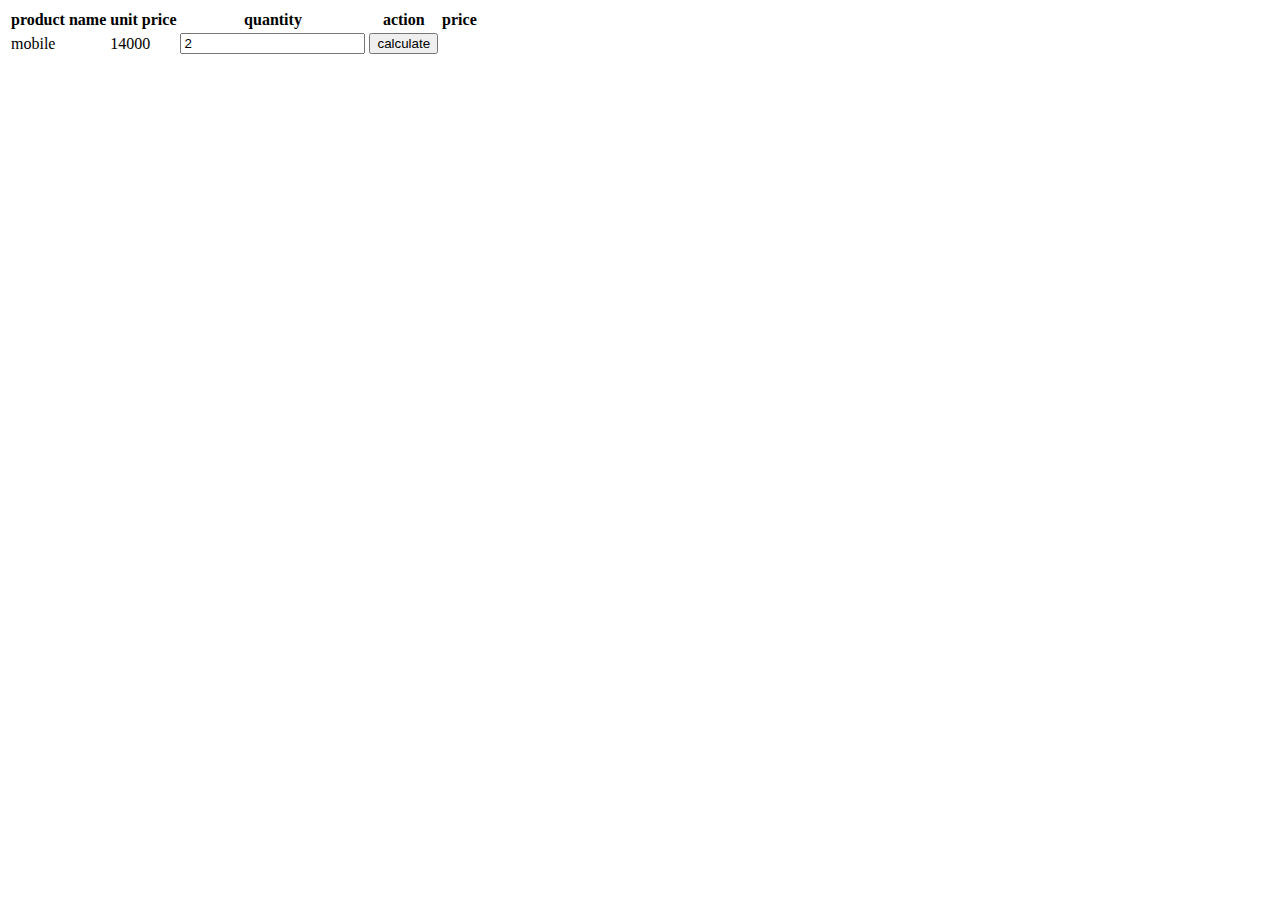
<file: calci/index.html>
<!doctype html>
<html lang="en">
  <head>
    <meta charset="utf-8">
    <meta name="viewport" content="width=device-width, initial-scale=1">
    <title>Bootstrap demo</title>
    <link href="https://cdn.jsdelivr.net/npm/bootstrap@5.2.0/dist/css/bootstrap.min.css" rel="stylesheet" integrity="sha384-gH2yIJqKdNHPEq0n4Mqa/HGKIhSkIHeL5AyhkYV8i59U5AR6csBvApHHNl/vI1Bx" crossorigin="anonymous">
    
  </head>
  <body>
    <table class="table">
        <tr>
        <th  >product name</th>
        <th>unit price</th>
        <th>quantity</th>
        <th>action</th>
        <th>price</th>
    
        </tr>
        <tr>
            <td >mobile</td>
            <td id="unitprice">14000</td>
            <td>
                <input type="text" id="quantity" value="2">

            </td>
            <td>
                <button id="btns">calculate</button>
            </td>
            <td id="price"></td>
        </tr>
        </table>
        <script src="script.js/main.js"></script>




   
    <script src="https://cdn.jsdelivr.net/npm/bootstrap@5.2.0/dist/js/bootstrap.bundle.min.js" integrity="sha384-A3rJD856KowSb7dwlZdYEkO39Gagi7vIsF0jrRAoQmDKKtQBHUuLZ9AsSv4jD4Xa" crossorigin="anonymous"></script>
  </body>
</html>
</file>
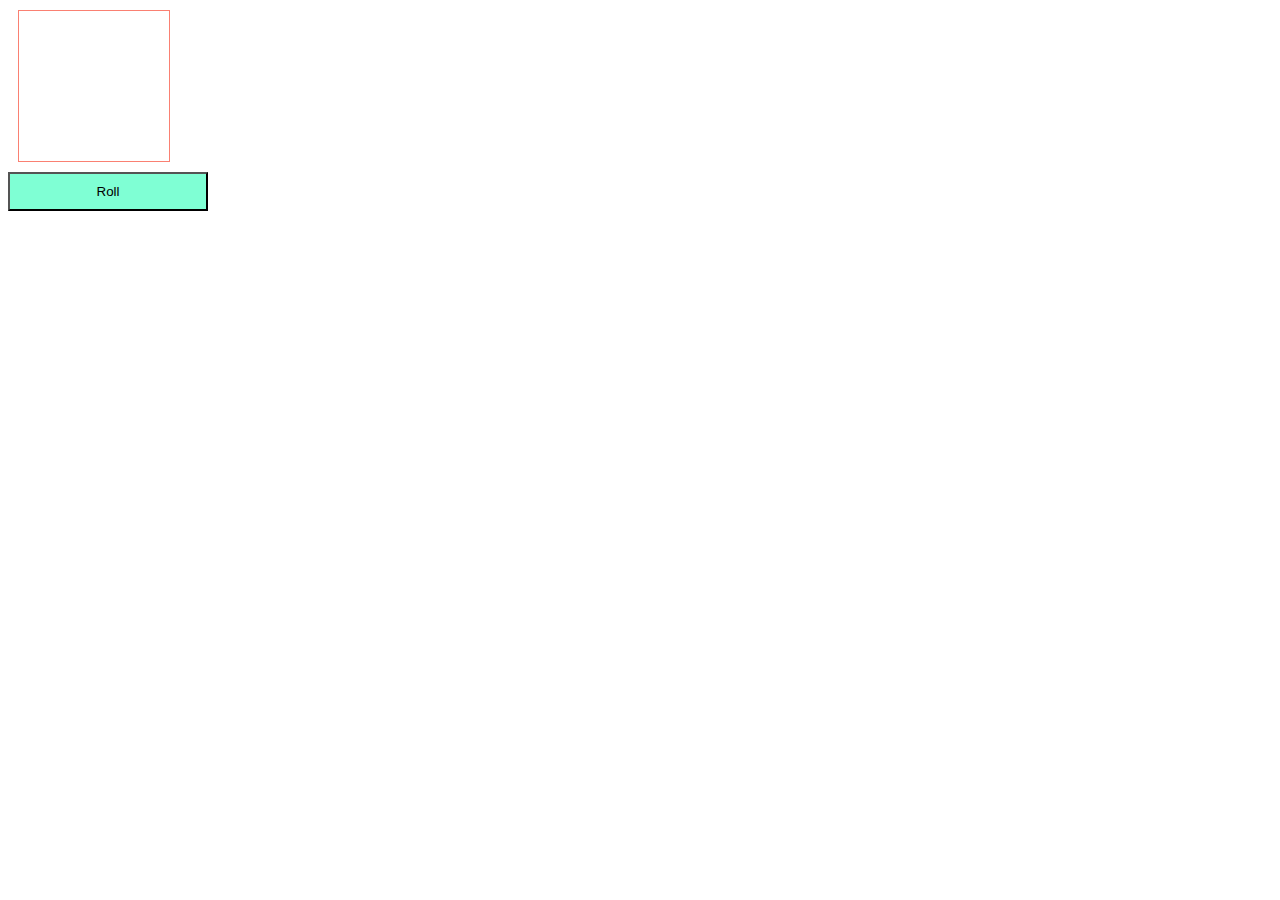
<file: dice/index.html>
<!DOCTYPE html>
<html lang="en">
<head>
    <meta charset="UTF-8">
    <meta http-equiv="X-UA-Compatible" content="IE=edge">
    <meta name="viewport" content="width=device-width, initial-scale=1.0">
    <link rel="stylesheet" href="css/main.css">

    <title>Document</title>
</head>
<body>
    <h1 id="box"></h1>
    <button id="button" >Roll</button>
    <script src="js/script.js"></script>
    
</body>
</html>
</file>
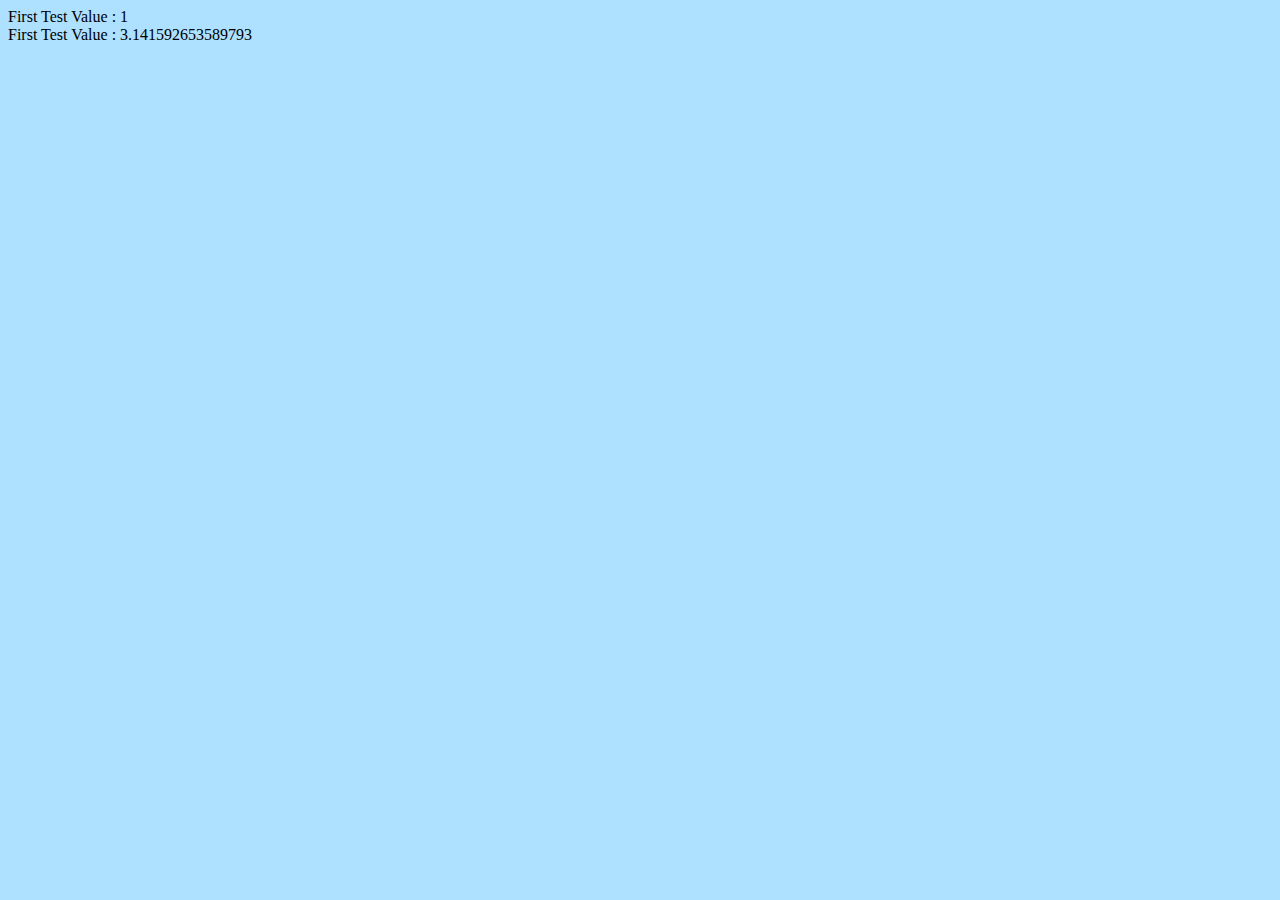
<file: math/index.html>
<!DOCTYPE html>
<html lang="en">
<head>
    <meta charset="UTF-8">
    <meta http-equiv="X-UA-Compatible" content="IE=edge">
    <meta name="viewport" content="width=device-width, initial-scale=1.0">
    <title>Document</title>
    <link rel="stylesheet" href="css/main.css">
    <script src="js/math.js"></script>
  
</head>
<body>
    
    <script type="text/javascript">
        var value = Math.abs(1);
        document.write("First Test Value : " + value );
        document.write("<br/>")
        var value = Math.acos(-1);
        document.write("First Test Value : " + value ); 
        
    </script>

    
</body>
</html>
</file>
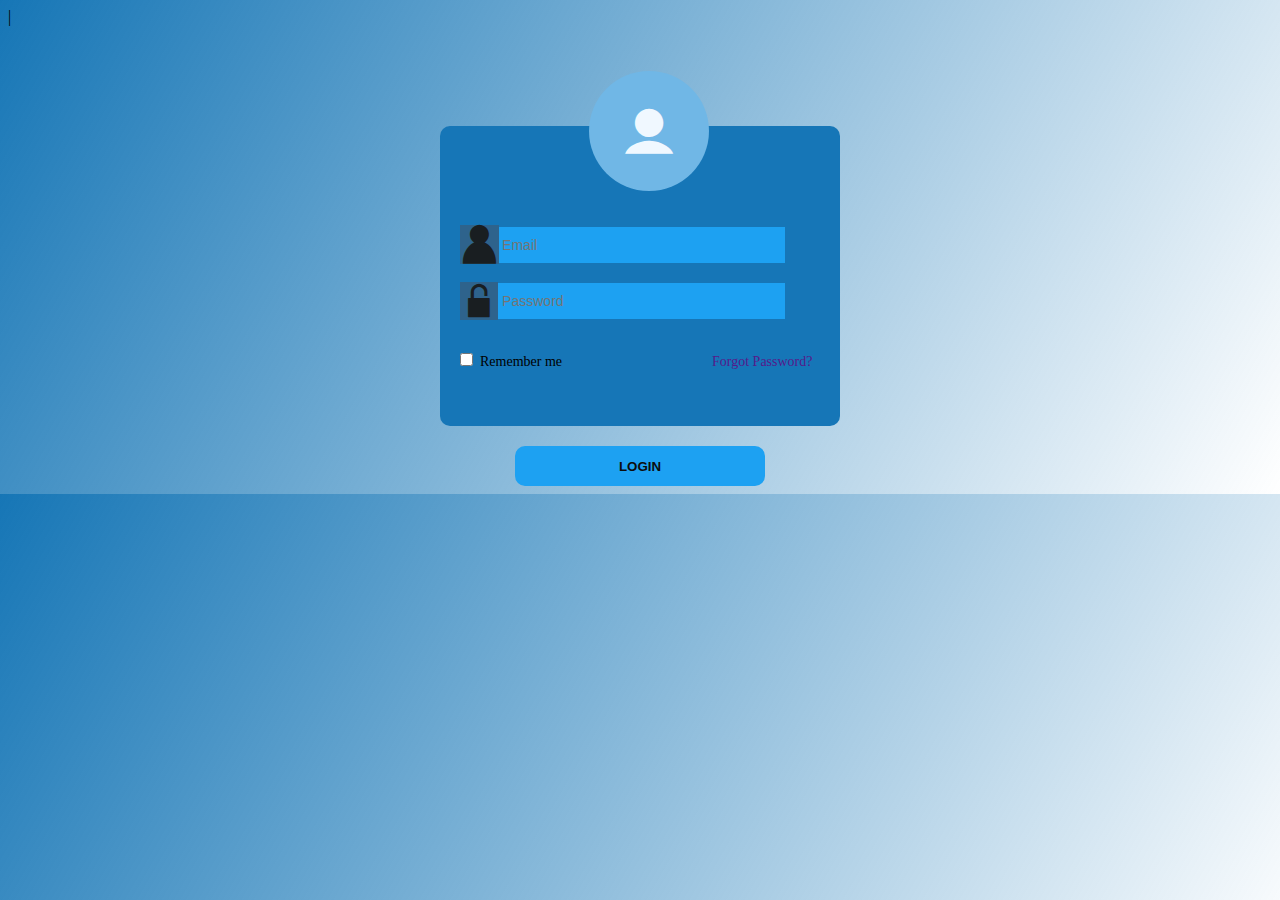
<file: expressions/form/index.html>
<!DOCTYPE html>
<html lang="en">
<head>
    <meta charset="UTF-8">
    <meta http-equiv="X-UA-Compatible" content="IE=edge">
    <meta name="viewport" content="width=
    , initial-scale=1.0">
    <title>Document</title>
    <link rel="stylesheet" href="css/style.css">
    <link rel="stylesheet" href="css/icofont.css">
</head>
<body>
  |

    <div class="form">
        
            <div class="details">
                
               <div class="login">
                <input class="user-input" type="text" placeholder="        Email">
                <div class="mail-icon"> <i class="icofont-user-alt-6"></i></div>
                <br> 
                <input class="user-input" type="password" placeholder="        Password">
                <i class="icofont-unlock"></i>
                </div>
                <div class="text-box">
                    <input type="checkbox">
                 <p>Remember me  </p><a href="">Forgot Password?</a>
                
                </div>
               
                
            </div>
            <div class="flexbox">
                <div class="icon"><i class="icofont-ui-user"></i></div>
            </div>
    </div>
       
    <div class="btn"> <button type="submit">LOGIN</button></div>
   
      
  
       
   
    
    
</body>
</html>
</file>
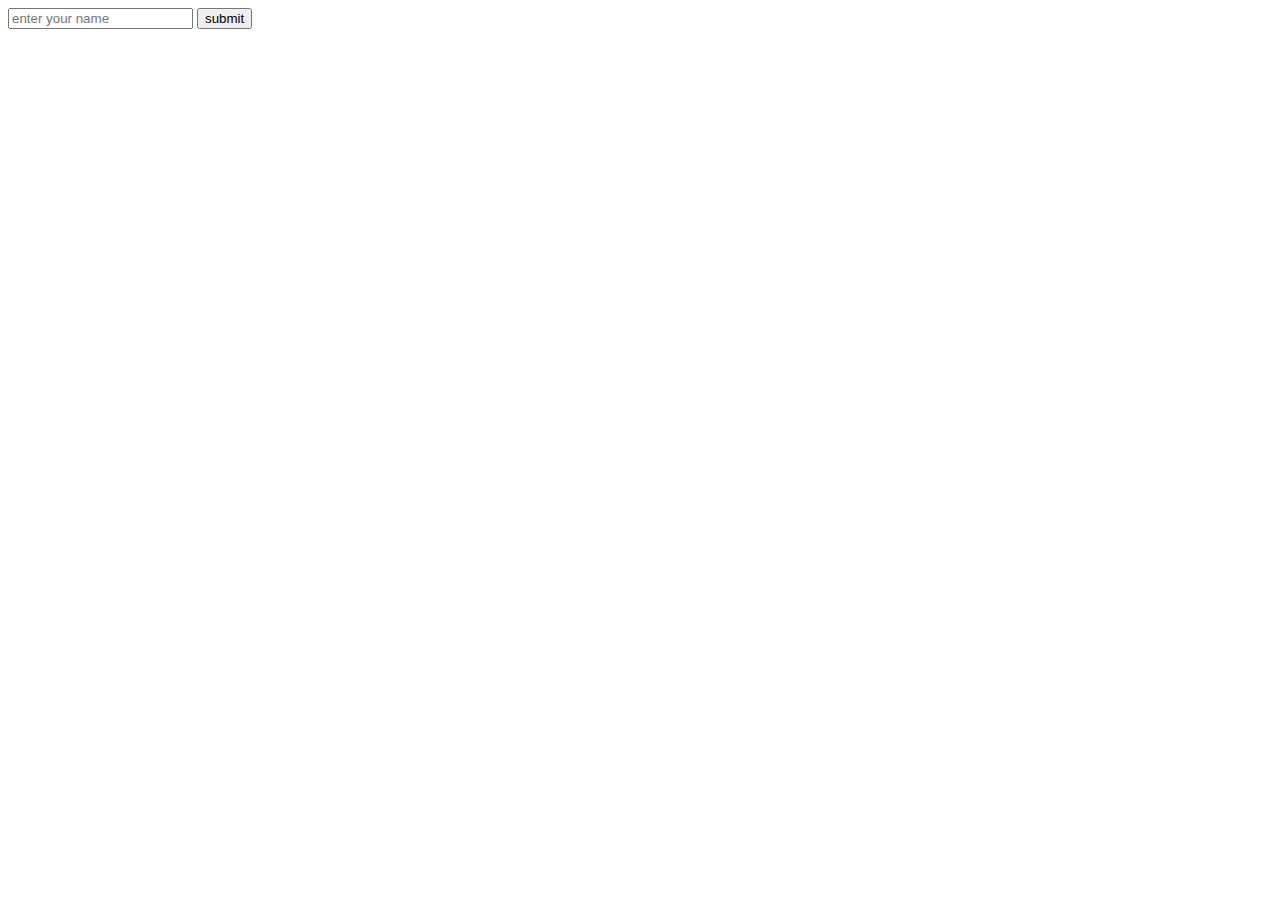
<file: form validate/demo.html>
<!DOCTYPE html>
<html lang="en">
<head>
    <meta charset="UTF-8">
    <meta http-equiv="X-UA-Compatible" content="IE=edge">
    <meta name="viewport" content="width=device-width, initial-scale=1.0">
    <title>Document</title>
</head>
<script src="demo.js"></script>
<body>
    <input type="text" id="textonly" placeholder="enter your name">
    <button>submit</button>
    
</body>
</html>
</file>
<file: dice/css/main.css>
button{
    background-color: aquamarine;
    color: black;
    padding: 10px;
    width: 200px;
    cursor: pointer;
}
#box{
    width: 100px;
    height: 100px;
    padding: 25px;
    margin: 10px 10px;
    border: 1px solid salmon;
    font-size: 32px;
}
</file>
<file: math/css/main.css>
body{
    background-color: rgb(173, 225, 255);
}
</file>
<file: expressions/form/css/style.css>
body{
background: linear-gradient(120deg, #1676b6, #3e35e000);
}
.form{
    width: 100%;
    height: auto;
    display: flex;
    justify-content: center;
    align-items: center;
    margin-top: 100px;
}

.details{
    position: relative;
    
    justify-content: center;
    align-items: center;
    width: 400px;
    height: 300px;
    border-radius: 10px;
    background-color: #1676b7;
}

.login{
    margin-top: 100px;
    padding-left: 20px;
  
}
.login input{
    border: 1px solid #1676b7;
}
.login .user-input   {
    
    width: 80%;
    height: auto;
    padding: 10px;
    background: #1da1f2;
    outline: none;
    font-size: 14px;
     position: relative;
     
   
}

/* .login i{display: inline-block;} */
.login i{
    position: absolute;
    top: 52%;
    background-color: #2e638c;
 left: 0;
    font-size: 38px;
    margin-left: 20px;
    color: #191e21;
}
.mail-icon i{
    position: absolute;
    top: 33%;
    background-color: #2e638c;
 left: 0;
    font-size: 39px;
    margin-left: 20px;
    color: #191e21;
}
.text-box{
    width: 100%;
    margin-top: 20px;
  

}


 .icon{
    border-radius: 100%;
    width: 120px;
    height: 120px;
    color: aliceblue;
    display: flex;
    justify-content: center;
    align-items: center;
    text-align: center;
    background-color: #70b7e6;
    font-size: 48px;
    margin: 1px auto 50px ;
    position: absolute;
    left: 46%;
    top: 70px;
    
} 

.btn {display: flex;
justify-content: center;
align-items: center;
}
button{
    color: #0c0d0d;
    margin-top: 20px;
    background: #1da1f2;
    height: 40px;
    width: 250px;
    border-radius: 10px;
    font-weight: 600;
    /* box-shadow:  5px 5px 5px #cdced1,-5px -5px 5px #fff; */
    border: none;
}
p{
    display: inline-block;
    font-size: 14px;
   
}

.text-box a{
    display: inline-block;
    font-size: 14px;
  
    text-decoration: none;
    padding-left: 150px;
}
.text-box input{
    margin-left: 20px;
}
</file>
